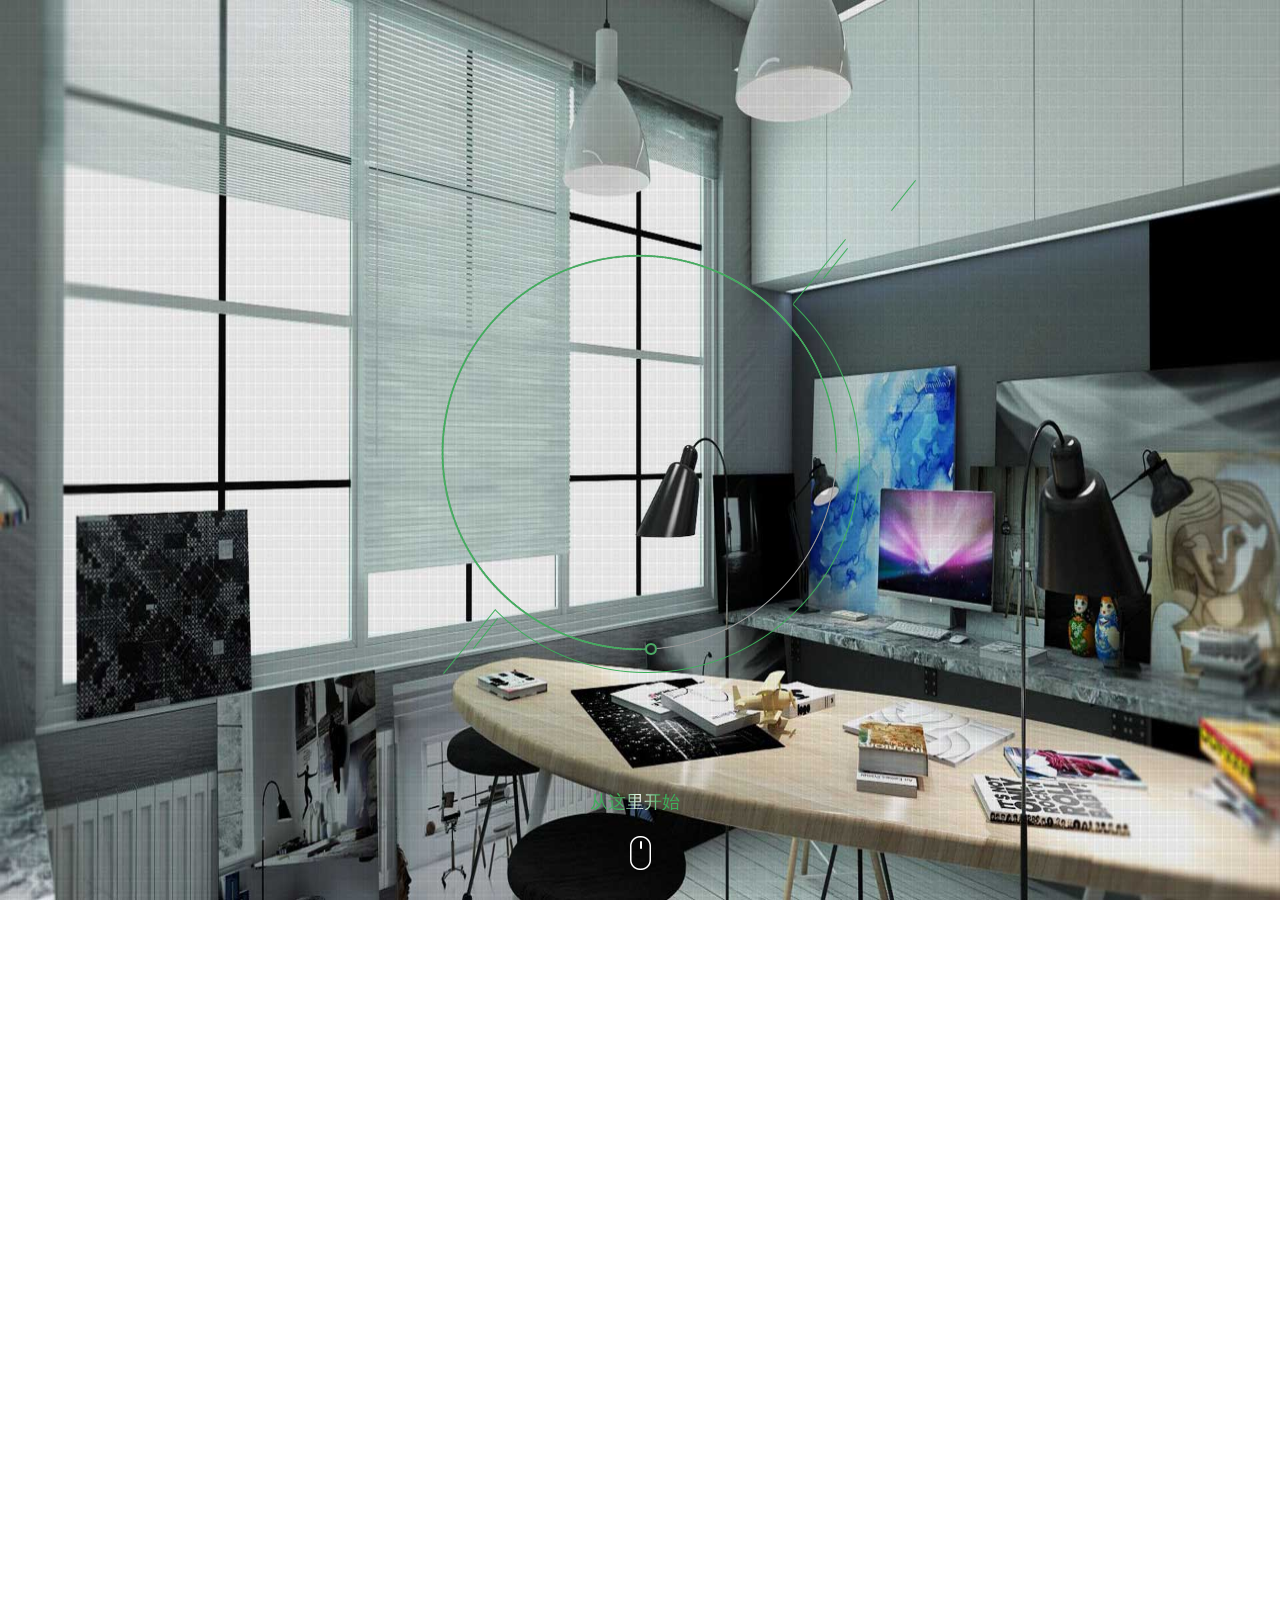
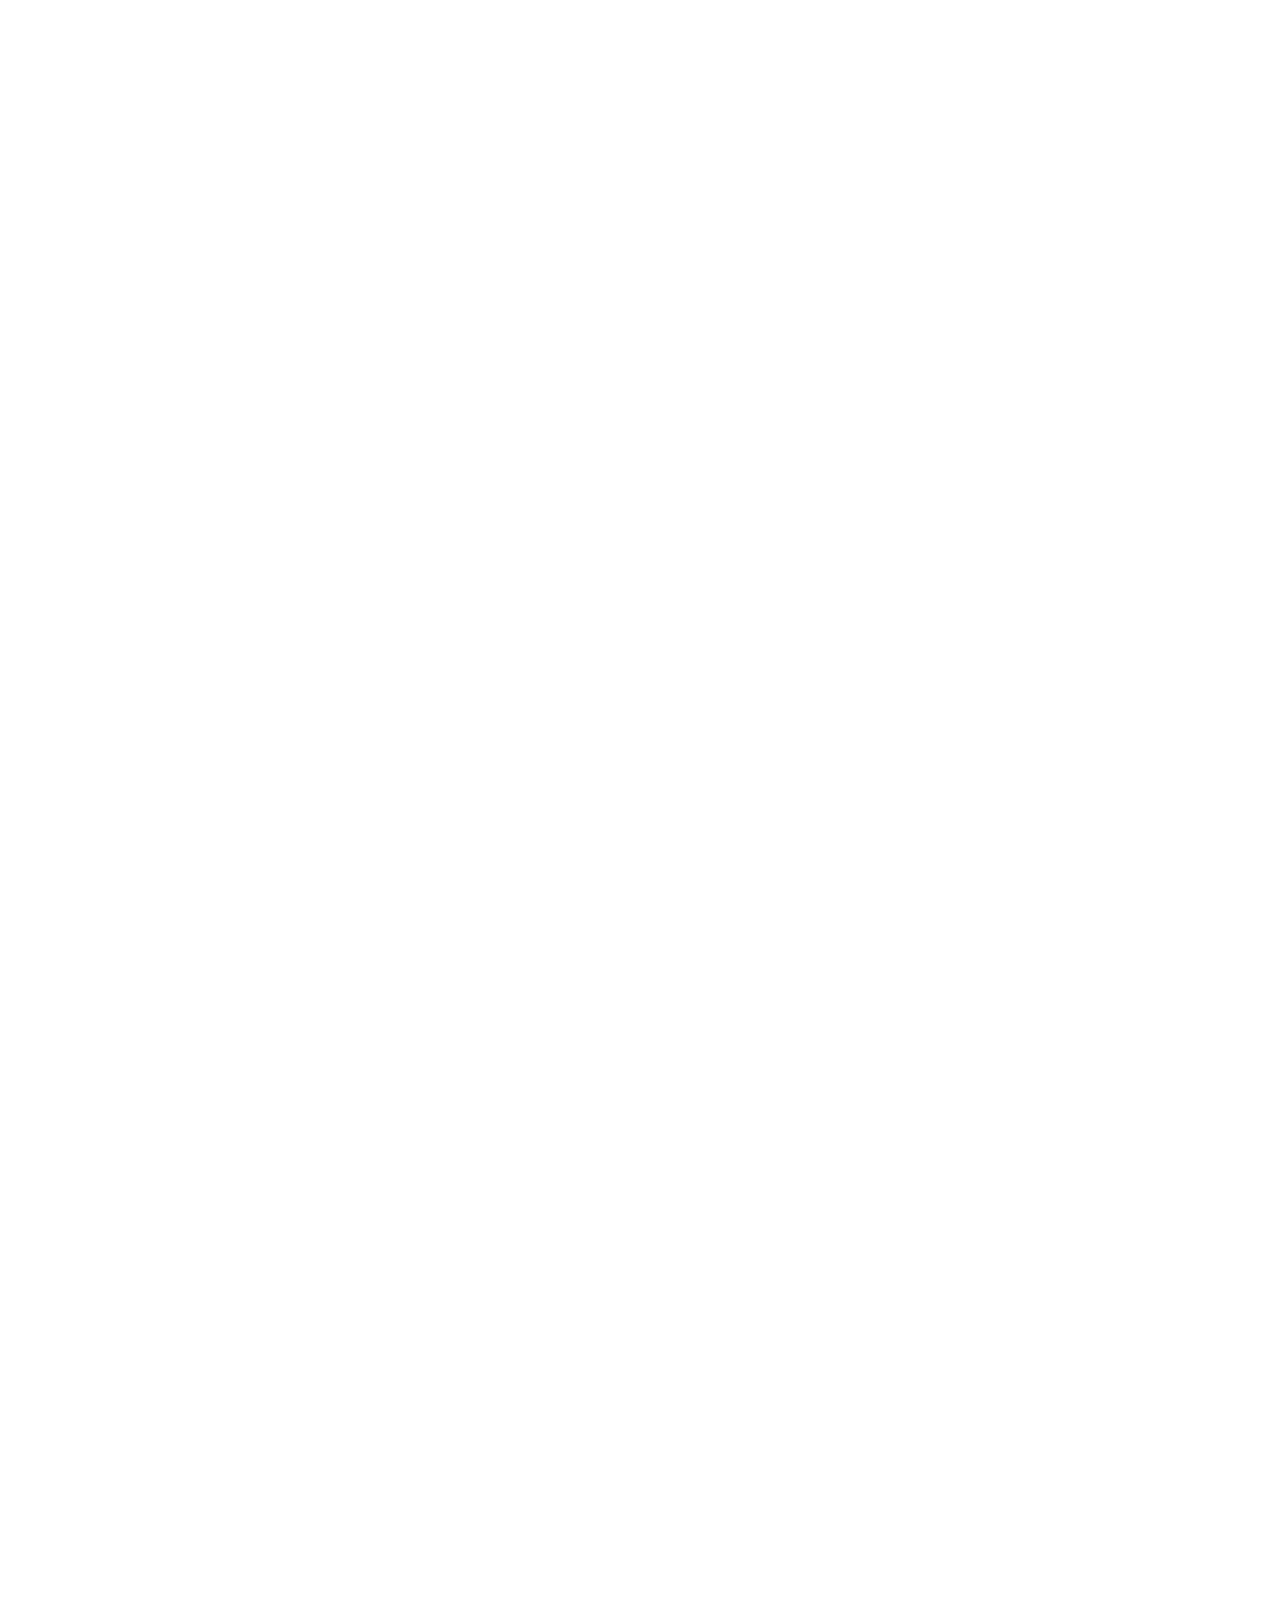
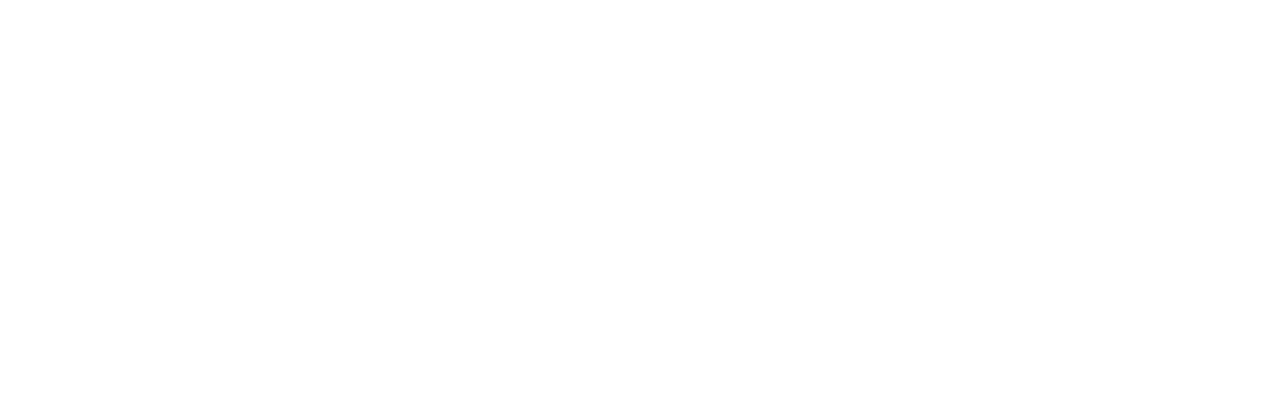
<file: index.html>
<!DOCTYPE html>
<html lang="en">
<head>
<meta charset="UTF-8">
<title>flyzmd 张胜男</title>
<!--WOW动态css-->
<link href="bin/css/animate.min.css" rel="stylesheet" type="text/css">
<!--幻灯片JS-->
<link rel="stylesheet" href="bin/css/jquery.fullPage.css">
<link rel="stylesheet" href="bin/css/style.css">
</head>
<body>

    <div id="fullpage">
        <div class="section">
            <div class="sq_center sq_position"><img src="bin/images/index/er.png"></div>
            <div class="sq_center_1 sq_position"><img src="bin/images/index/zuiwai.png"></div>
            <div class="sq_center_2"><img src="bin/images/index/nei.png"></div>

            <!--从这里开始-->
            <div class="sq_start">从这里开始</div>
            <div class="sq_mouse">
                <img src="bin/images/index/shubiao.png">
                <div class="sq_m_small"></div>
            </div>
           <div class="bg">
               <img src="bin/images/index/FirstScreen.jpg" alt="第一屏">
           </div>
        </div>

        <div class="section">
            <div class="sq_tow_screen">
               <p>个人介绍</p>
            </div>
            <div class="sq_tow_msg" style="z-index: 6">
                 <ul>
                    <li class="sq_li1">
                        <div class="sq_img">
                            <img src="bin/images/index/book.png" alt="毕业院校">
                            <p class="sq_img_s1">姓名：张胜男</p>
                            <p class="sq_img_s1">职位：前端工程师</p>
                            <p class="sq_img_s1">毕业院校:信阳师范学院</p>
                        </div>
                    </li>
                    <li class="sq_li2">
                        <div class="sq_img">
                            <img src="bin/images/index/pc.png" alt="职位">
                            <p class="sq_img_s1">了解Bootstrap、AgularJS等前端框架</p>
                            <p class="sq_img_s1">  熟练使用Photoshop进行页面切图 </p>
                            <p class="sq_img_s1">熟悉 Javascript、Ajax、HTML、CCS、Json前端开发语言 </p>
                            
                            <p>Position</p>
                        </div>
                    </li>
                    <li class="sq_li3">
                        <div class="sq_img">
                            <img src="bin/images/index/ipod.png" alt="邮箱">
                            <p class="sq_img_s1">邮箱：18601902508@163.com</p>
                            <p class="sq_img_s1">联系方式：18601902508</p>
                            
                        </div>
                    </li>
                    <!--<li class="sq_li4">
                        <div class="sq_img">
                            <img src="bin/images/index/Aphone.png" alt="联系方式">
                            
                            <p>Contact information</p>
                        </div>
                    </li>-->
                </ul> 
               
               
               <!--<div class="about-left">
                	<div class="box">
                		2014年 毕业于 [ 信阳师范学院 ] 的 [ 前端程序媛 ] <br />
				                    联系我:18601902508@163.com OR 电话：18601902508 <br />
				                    了解Bootstrap、AgularJS等前端框架 <br />
				                    熟悉 Javascript、Ajax、HTML、CCS、Json前端开发语言 <br />
				                    熟练使用Photoshop进行页面切图 <br />
                	</div>
                   
                </div>-->
                
                
                <div class="about-right"></div>
            </div>
            <div class="bg">
                <img src="bin/images/index/FirstScreen2.jpg">
            </div>
        </div>
        <div class="section">
            <div class="sq_three">
                		作品
            </div>

            <div class="sq_three_s2" style="z-index: 6">
                <ul>
                    <li onclick="window.open('html/3D颗粒翻转/3D颗粒翻转.html')">
                        <div class="sq_three_img">
                            <div class="sq_three_re" style="position: relative;">
                                <img src="bin/images/index/n-2.png" alt="3D颗粒翻转">
                                <div class="sq_z_back"></div>
                                <span class="sq_z_left"><img src="bin/images/index/zoom_1.png"></span>
                                <span class="sq_z_right"><img src="bin/images/index/zoom_2.png"></span>
                            </div>
                            <div class="sq_three_top">
                                <span>Particle turnover</span>
                                <span style="font-size: 18px;">3D颗粒翻转</span>
                            </div>
                            <div class="sq_three_top" style="color:#787878">2016.04</div>
                            <div class="sq_three_top sq_solid" style="width:270px;background: #959595;height: 2px;"></div>
                        </div>
                    </li>
                    <li onclick="window.open('html/时钟/时钟.html')">
                        <div class="sq_three_img">
                            <div class="sq_three_re" style="position: relative;">
                                <img src="bin/images/index/an2.jpg" alt="Clock">
                                <div class="sq_z_back"></div>
                                <span class="sq_z_left"><img src="bin/images/index/zoom_1.png"></span>
                                <span class="sq_z_right"><img src="bin/images/index/zoom_2.png"></span>
                            </div>

                            <div class="sq_three_top">
                                <span>Picture clock</span>
                                <span style="font-size: 18px;">图片时钟</span>
                            </div>
                            <div class="sq_three_top" style="color:#787878">2016.04</div>
                            <div class="sq_three_top sq_solid" style="width:270px;background: #959595;height: 2px;"></div>
                        </div>
                    </li>

                    <li onclick="window.open('html/无缝滚动/无缝滚动.html')">
                        <div class="sq_three_img">
                            <div class="sq_three_re" style="position: relative;">
                                <img src="bin/images/index/n-5.jpg" alt="无缝滚动">
                                <div class="sq_z_back"></div>
                                <span class="sq_z_left"><img src="bin/images/index/zoom_1.png"></span>
                                <span class="sq_z_right"><img src="bin/images/index/zoom_2.png"></span>
                            </div>

                            <div class="sq_three_top">
                                <span>Seamless scrolling</span>
                                <span style="font-size: 18px;">无缝滚动</span>
                            </div>
                            <div class="sq_three_top" style="color:#787878">2016.04</div>
                            <div class="sq_three_top sq_solid" style="width:270px;background: #959595;height: 2px;"></div>
                        </div>
                    </li>

                    <li onclick="window.open('html/照片墙/照片墙.html')">
                        <div class="sq_three_img">
                            <div class="sq_three_re" style="position: relative;">
                                <img src="bin/images/index/n-1.jpg" alt="照片墙">
                                <div class="sq_z_back"></div>
                                <span class="sq_z_left"><img src="bin/images/index/zoom_1.png"></span>
                                <span class="sq_z_right"><img src="bin/images/index/zoom_2.png"></span>
                            </div>

                            <div class="sq_three_top">
                                <span>Photo wall</span>
                                <span style="font-size: 18px;">照片墙</span>
                            </div>
                            <div class="sq_three_top" style="color:#787878">2016.04</div>
                            <div class="sq_three_top sq_solid" style="width:270px;background: #959595;height: 2px;"></div>
                        </div>
                    </li>
                    
                    <!--简易年历-->
                     <li onclick="window.open('html/简易年历/年历.html')">
                        <div class="sq_three_img">
                            <div class="sq_three_re" style="position: relative;">
                                <img src="bin/images/index/an4.jpg" alt="简易年历">
                                <div class="sq_z_back"></div>
                                <span class="sq_z_left"><img src="bin/images/index/zoom_1.png"></span>
                                <span class="sq_z_right"><img src="bin/images/index/zoom_2.png"></span>
                            </div>

                            <div class="sq_three_top">
                                <span>Calendar</span>
                                <span style="font-size: 18px;">简易年历</span>
                            </div>
                            <div class="sq_three_top" style="color:#787878">2015.05</div>
                            <div class="sq_three_top sq_solid" style="width:270px;background: #959595;height: 2px;"></div>
                        </div>
                    </li>
                    
                     <li onclick="window.open('html/鼠标拖动上下移动/鼠标移入图片上下移动.html')">
                        <div class="sq_three_img">
                            <div class="sq_three_re" style="position: relative;">
                                <img src="bin/images/index/33.jpg" alt="鼠标拖动上下移动">
                                <div class="sq_z_back"></div>
                                <span class="sq_z_left"><img src="bin/images/index/zoom_1.png"></span>
                                <span class="sq_z_right"><img src="bin/images/index/zoom_2.png"></span>
                            </div>

                            <div class="sq_three_top">
                                <span>remove</span>
                                <span style="font-size: 18px;">鼠标拖动上下移动</span>
                            </div>
                            <div class="sq_three_top" style="color:#787878">2015.05</div>
                            <div class="sq_three_top sq_solid" style="width:270px;background: #959595;height: 2px;"></div>
                        </div>
                    </li>
                    
                     <li onclick="window.open('html/图片延时加载/图片延时加载.html')">
                        <div class="sq_three_img">
                            <div class="sq_three_re" style="position: relative;">
                                <img src="bin/images/index/32.png" alt="图片延时加载">
                                <div class="sq_z_back"></div>
                                <span class="sq_z_left"><img src="bin/images/index/zoom_1.png"></span>
                                <span class="sq_z_right"><img src="bin/images/index/zoom_2.png"></span>
                            </div>

                            <div class="sq_three_top">
                                <span>Delayed</span>
                                <span style="font-size: 18px;">图片延时加载</span>
                            </div>
                            <div class="sq_three_top" style="color:#787878">2015.09</div>
                            <div class="sq_three_top sq_solid" style="width:270px;background: #959595;height: 2px;"></div>
                        </div>
                    </li>
                    
                     <li onclick="window.open('html/打字/打字.html')">
                        <div class="sq_three_img">
                            <div class="sq_three_re" style="position: relative;">
                                <img src="bin/images/index/an3.jpg" alt="打字">
                                <div class="sq_z_back"></div>
                                <span class="sq_z_left"><img src="bin/images/index/zoom_1.png"></span>
                                <span class="sq_z_right"><img src="bin/images/index/zoom_2.png"></span>
                            </div>

                            <div class="sq_three_top">
                                <span>Typewrite</span>
                                <span style="font-size: 18px;">打字</span>
                            </div>
                            <div class="sq_three_top" style="color:#787878">2015.09</div>
                            <div class="sq_three_top sq_solid" style="width:270px;background: #959595;height: 2px;"></div>
                        </div>
                    </li>
                </ul>
            </div>

            <div class="bg">
                <img src="bin/images/index/FirstScreen3.jpg">
            </div>
        </div>

        <div class="section">
            <div class="bg" style="z-index:3"><img src="bin/images/index/2zhehzoa.jpg"></div>
            <div class="sq_four">
                <img src="bin/images/index/ready.png">
            </div>
            <div class="sq_four_all">I'm ready.</div>
            <div class="bg">
                <img src="bin/images/index/FirstScreen4.jpg">
            </div>
        </div>
    </div>

    <script type="text/javascript" src="bin/js/jquery.js"></script>
    <script type="text/javascript" src="bin/js/jquery-ui.min.js"></script>
    <script type="text/javascript" src="bin/js/jquery.fullPage.min.js"></script>
    <script type="text/javascript" src="bin/js/style.js"></script>
    <script type="text/javascript">
        $(function(){
            $('#fullpage').fullpage({
                'verticalCentered': false,
                anchors: ['page1', 'page2', 'page3', 'page4'],
            });


            var back=$(".sq_concat_back").find("div");
            var img=["bin/images/index/phone_1.png","bin/images/index/qq_1.png","bin/images/index/weixin_1.png"];
            var imgs=["bin/images/index/phone.png","bin/images/index/qq.png","bin/images/index/weixin.png"];
            back.hover(function(){
                $(this).children("img").attr("src",img[back.index(this)]);
            },function(){
                $(this).children("img").attr("src",imgs[back.index(this)]);
            });

            var sq_img=$(".sq_three_s2 ul").find("li");
            sq_img.hover(function(){
                $(this).children("div").children(".sq_three_re").children(".sq_z_back").css({ "opacity":"0.7"});
                $(this).children("div").children(".sq_solid").css("background","#3CAF5A");
                $(this).children("div").children(".sq_three_re").children(".sq_z_left").animate({
                    "opacity":"1",
                    "left":"38%"
                },500);
                $(this).children("div").children(".sq_three_re").children(".sq_z_right").animate({
                    "opacity":"1",
                    "right":"45%"
                },500);
            },function(){
                $(this).children("div").children(".sq_three_re").children(".sq_z_back").css("opacity","0");
                $(this).children("div").children(".sq_solid").css("background","#959595");
                $(this).children("div").children(".sq_three_re").children(".sq_z_left").animate({
                    "opacity":"0",
                    "left":"0"
                },500);
                $(this).children("div").children(".sq_three_re").children(".sq_z_right").animate({
                    "opacity":"0",
                    "right":"0"
                },500);
            });
        });
    </script>
</body>
</html>
</file>
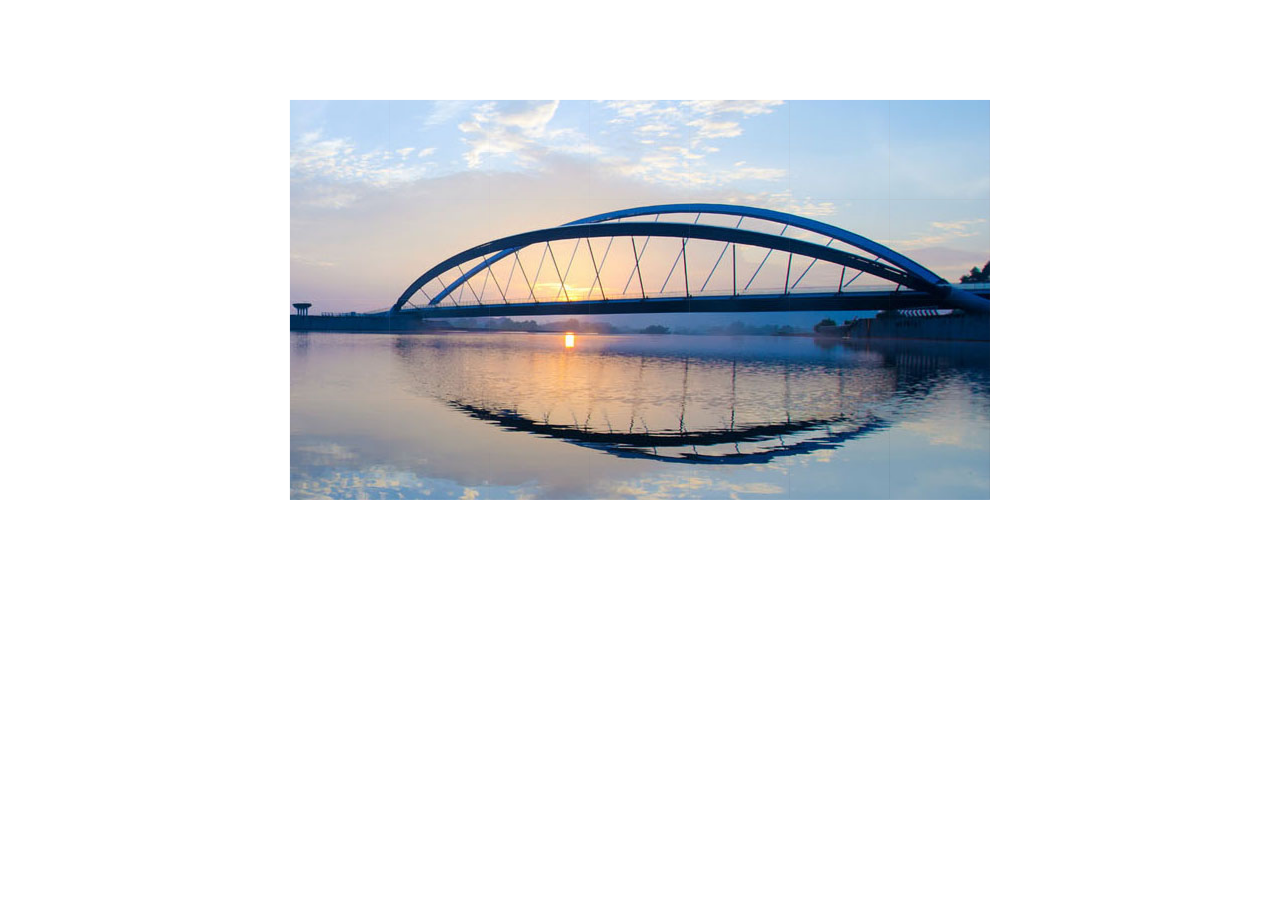
<file: html/3D颗粒翻转/3D颗粒翻转.html>
<!DOCTYPE html>
<html lang="en">
<head>
    <meta charset="UTF-8">
    <title></title>
    <style>
        .box{
            width:700px;
            height:400px;
            margin: 100px auto;
            position: relative;
        }
        .box span{
            position: absolute;
            transform-style:preserve-3d;
            transform:perspective(800px) rotateY(0deg);
        }
        .box span em{
            position: absolute;
            left:0;
            top:0;
            width:100%;
            height:100%;
        }
        .box span em.front{
            background: url(img/1.jpg) no-repeat;
            transform:translateZ(1px);
        }
        .box span em.back{
            background: url(img/2.jpg) no-repeat;
            transform:translateZ(-1px) scale(-1,1);
        }

        /*body:active .box span{
            transform:perspective(800px) rotateY(180deg);
        }*/
    </style>
    <script>
        window.onload=function(){
            var oBox=document.querySelector('.box');

            var R=4;
            var C=7;
            for(var r=0; r<R; r++){
                for(var c=0; c<C; c++){
                    var oSpan=document.createElement('span');
                    oSpan.style.width=oBox.offsetWidth/C+'px';
                    oSpan.style.height=oBox.offsetHeight/R+'px';
                    oBox.appendChild(oSpan);

                    oSpan.style.left=oSpan.offsetWidth*c+'px';
                    oSpan.style.top=oSpan.offsetHeight*r+'px';

                    //span里面需要有两个面
                    oSpan.innerHTML='<em class="front"></em><em class="back"></em>';
                    oSpan.children[0].style.backgroundPosition='-'+oSpan.offsetWidth*c+'px -'+oSpan.offsetHeight*r+'px';
                    oSpan.children[1].style.backgroundPosition='-'+oSpan.offsetWidth*c+'px -'+oSpan.offsetHeight*r+'px';

                    oSpan.dataset.r=r;
                    oSpan.dataset.c=c;
                }
            }

            //点击翻转
            var aSpan=oBox.children;
            var iNow=0;
            oBox.onclick=function(){
                iNow++;
                for(var i=0; i<aSpan.length; i++){
                    var t=parseInt(aSpan[i].dataset.r)+parseInt(aSpan[i].dataset.c);
                    aSpan[i].style.transition='.4s all ease '+t*200+'ms';
                    aSpan[i].style.transform='perspective(800px) rotateY(180deg)';
                }

                aSpan[aSpan.length-1].addEventListener('transitionend',function(){
                    for(var i=0; i<aSpan.length; i++){
                        aSpan[i].style.transition='none';
                        aSpan[i].style.transform='perspective(800px) rotateY(0deg)';

                        //换图
                        aSpan[i].children[0].style.backgroundImage='url(img/'+iNow%3+'.jpg)';
                        aSpan[i].children[1].style.backgroundImage='url(img/'+(iNow+1)%3+'.jpg)';
                    }
                },false);
            };
        };
    </script>
</head>
<body>
    <div class="box">

    </div>
</body>
</html>
</file>
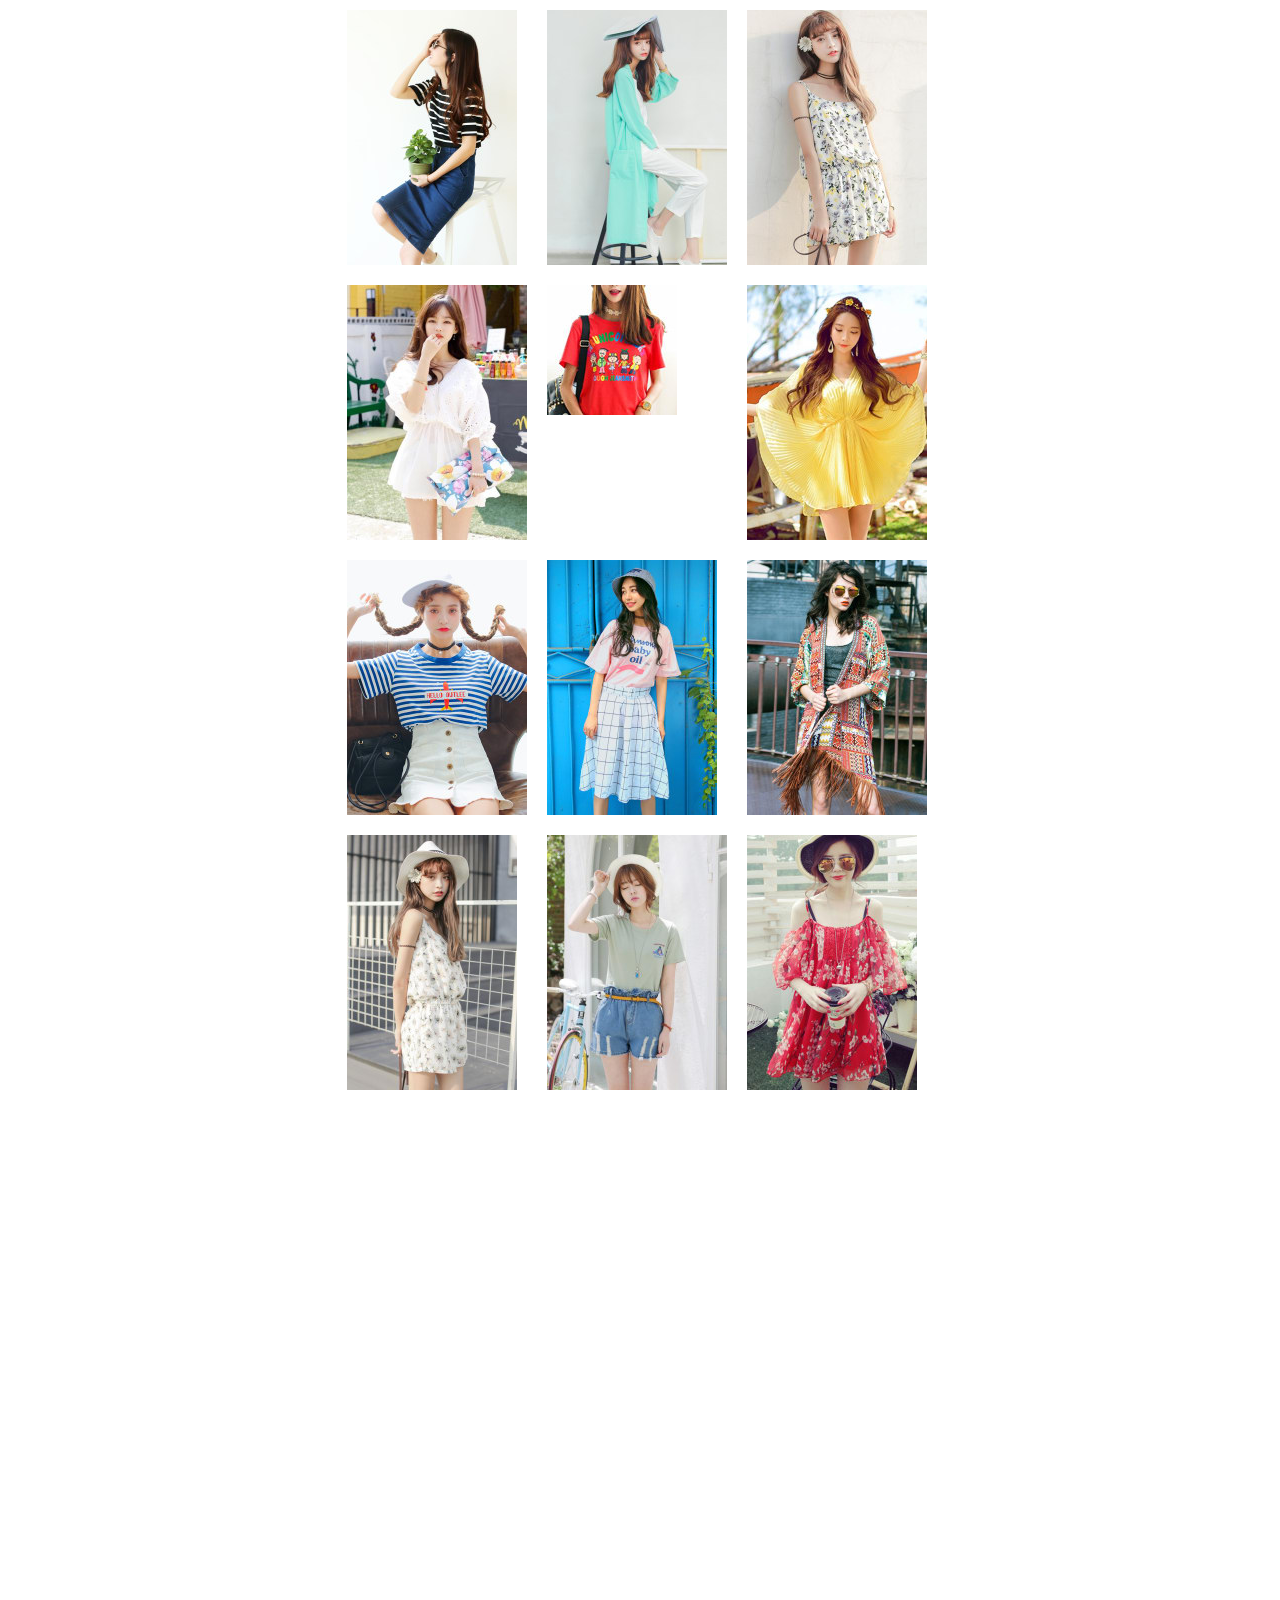
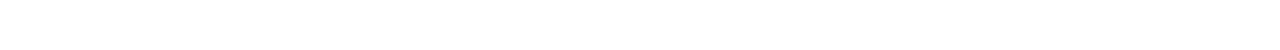
<file: html/图片延时加载/图片延迟加载.html>
<!doctype html>
<html>
<head>
<meta charset="utf-8">
<title>图片延时加载</title>
<style>
* { margin:0; padding:0; }
ul { overflow:hidden; width:606px; margin:0 auto; }
li { float:left; margin:10px; width:180px; height:255px; list-style:none;}
</style>
<script src="jquery-1.11.1.min.js"></script>
<script>
$(function (){
	
	setSrc();
	$(window).scroll(setSrc).resize(setSrc);
	
	function setSrc()
	{
		var aImg=$('img');
		var scrollTop=$(document).scrollTop();
		var h=scrollTop+$(window).height();
		aImg.each(function (){
			var t=$(this).offset().top;
			
			if (h > t)
			{
				var src=$(this).attr('_src');
				$(this).attr('src', src);
			}
		});
	}
});
</script>
</head>

<body>
	<ul>
		<li>
			<img _src="images/31.jpg" />
		</li>
		<li>
			<img _src="images/32.jpg" />
		</li>
		<li>
			<img _src="images/33.jpg" />
		</li>
		<li>
			<img _src="images/34.jpg" />
		</li>
		<li>
			<img _src="images/35.jpg" />
		</li>
		<li>
			<img _src="images/36.jpg" />
		</li>
		<li>
			<img _src="images/37.jpg" />
		</li>
		<li>
			<img _src="images/38.jpg" />
		</li>
		<li>
			<img _src="images/39.jpg" />
		</li>
		<li>
			<img _src="images/40.jpg" />
		</li>
		<li>
			<img _src="images/41.jpg" />
		</li>
		<li>
			<img _src="images/42.jpg" />
		</li>
		<li>
			<img _src="images/37.jpg" />
		</li>
		<li>
			<img _src="images/38.jpg" />
		</li>
		<li>
			<img _src="images/39.jpg" />
		</li>
		<li>
			<img _src="images/40.jpg" />
		</li>
		<li>
			<img _src="images/41.jpg" />
		</li>
		<li>
			<img _src="images/42.jpg" />
		</li>
	</ul>
</body>
</html>
</file>
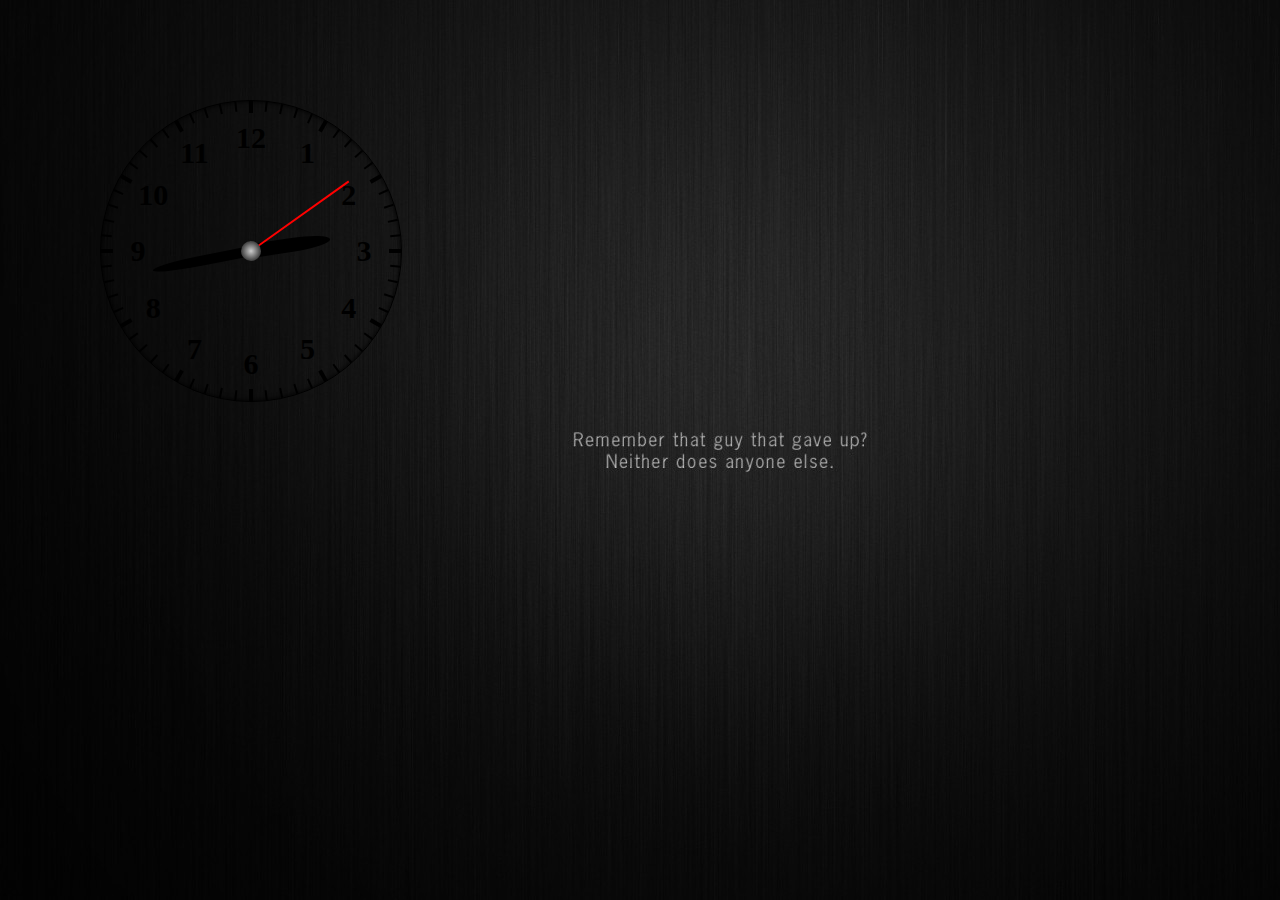
<file: html/图片时钟/css3时钟-画刻度2.html>
<!DOCTYPE html>
<html lang="en">
<head>
    <meta charset="UTF-8">
    <title>时钟</title>
    <style>
    	body{
    		background: url('4.jpg');
    	}
        html,body{
            overflow: hidden;
        }
        .box{
            width:300px;
            height:300px;
            border: 1px solid #000;
            background: #ccc;
            border-radius: 50%;
            box-shadow:inset 0 0 5px #000;
            position: absolute;
            background:none;
            left:100px;
            top:100px;
        }
        .cap{
            width:20px;
            height:20px;
            background: -webkit-radial-gradient(#ccc,#000);
            position: absolute;
            left:50%;
            top:50%;
            margin: -10px 0 0 -10px;
            border-radius: 50%;
        }
        .box div{
            transform-origin: bottom center;
        }
        .hour{
            width:14px;
            height:80px;
            background: #000;
            position: absolute;
            left:50%;
            top:50%;
            margin-left: -7px;
            margin-top: -80px;
            border-radius: 50% 50% 0 0;
        }
        .min{
            width:10px;
            height:100px;
            background: #000;
            position: absolute;
            left:50%;
            top:50%;
            margin-left: -5px;
            margin-top: -100px;
            border-radius: 50% 50% 0 0;
        }
        .sec{
            width:2px;
            height:120px;
            background: #f00;
            position: absolute;
            left:50%;
            top:50%;
            margin-left: -1px;
            margin-top: -120px;
        }
        .scale{
            width:2px;
            height:10px;
            background: #000;
            position:absolute;
            left:50%;
            margin-left: -1px;
            transform-origin: center 150px;
        }
        .bS{
            width:4px;
            height:12px;
            background: #000;
            position:absolute;
            left:50%;
            margin-left: -2px;
            transform-origin: center 150px;
        }
        .bS strong{
            width:100px;
            text-align: center;
            position: absolute;
            left:50%;
            margin-left: -50px;
            margin-top: 20px;
            font-size: 30px;
        }
    </style>
    <script>
        window.onload=function(){
            var oDiv=document.querySelector('.box');
            var oH=document.querySelector('.hour');
            var oM=document.querySelector('.min');
            var oS=document.querySelector('.sec');

            var iSpeedX=0;
            var iSpeedY=0;
            var lastX=0;
            var lastY=0;
            var timer=null;

            //画刻度
            var N=60;
            for(var i=0; i<N; i++){
                var oSpan=document.createElement('span');
                if(i%5==0){
                    oSpan.className='bS';

                    var n=i/5==0?12:i/5;
                    oSpan.innerHTML='<strong>'+n+'</strong>';
                    oSpan.children[0].style.transform='rotate('+-i*6+'deg)';
                }else{
                    oSpan.className='scale';
                }
                oSpan.style.transform='rotate('+i*6+'deg)';
                oDiv.appendChild(oSpan);
            }

            function tick(){
                var oDate=new Date();
                var h=oDate.getHours();
                var m=oDate.getMinutes();
                var s=oDate.getSeconds();
                var ms=oDate.getMilliseconds();

                oH.style.transform='rotate('+(h*30+m/60*30)+'deg)';
                oM.style.transform='rotate('+(m*6+s/60*6)+'deg)';
                oS.style.transform='rotate('+(s*6+ms/1000*6)+'deg)';
            }
            tick();
            setInterval(tick,30);

            oDiv.onmousedown=function(ev){
                var oEvent=ev || event;
                var disX=oEvent.clientX-oDiv.offsetLeft;
                var disY=oEvent.clientY-oDiv.offsetTop;

                clearInterval(timer);

                document.onmousemove=function(ev){
                    var oEvent=ev || event;
                    oDiv.style.left=oEvent.clientX-disX+'px';
                    oDiv.style.top=oEvent.clientY-disY+'px';

                    iSpeedX=oEvent.clientX-lastX;
                    iSpeedY=oEvent.clientY-lastY;

                    lastX=oEvent.clientX;
                    lastY=oEvent.clientY;
                };

                document.onmouseup=function(){
                    document.onmousemove=null;
                    document.onmouseup=null;

                    doMove2();
                };
                return false;
            };

            function doMove2(){
                timer=setInterval(function(){
                    iSpeedY+=3;

                    var l=oDiv.offsetLeft+iSpeedX;
                    var t=oDiv.offsetTop+iSpeedY;
                    if(t>=document.documentElement.clientHeight-oDiv.offsetHeight){
                        t=document.documentElement.clientHeight-oDiv.offsetHeight;
                        iSpeedY*=-0.8;
                        iSpeedX*=0.8;
                    }
                    if(t<=0){
                        t=0;
                        iSpeedY*=-0.8;
                        iSpeedX*=0.8;
                    }
                    if(l>=document.documentElement.clientWidth-oDiv.offsetWidth){
                        l=document.documentElement.clientWidth-oDiv.offsetWidth;
                        iSpeedX*=-0.8;
                        iSpeedY*=0.8;
                    }
                    if(l<=0){
                        l=0;
                        iSpeedX*=-0.8;
                        iSpeedY*=0.8;
                    }
                    oDiv.style.left=l+'px';
                    oDiv.style.top=t+'px';

                    if(Math.abs(iSpeedX)<1)iSpeedX=0;
                    if(Math.abs(iSpeedY)<1)iSpeedY=0;

                    if(iSpeedX==0 && iSpeedY==0 && t==document.documentElement.clientHeight-oDiv.offsetHeight){
                        clearInterval(timer);
                    }
                },30);
            }
        };
    </script>
</head>
<body>
    <div class="box">
        <div class="hour"></div>
        <div class="min"></div>
        <div class="sec"></div>
        <div class="cap"></div>

    </div>
</body>
</html>
</file>
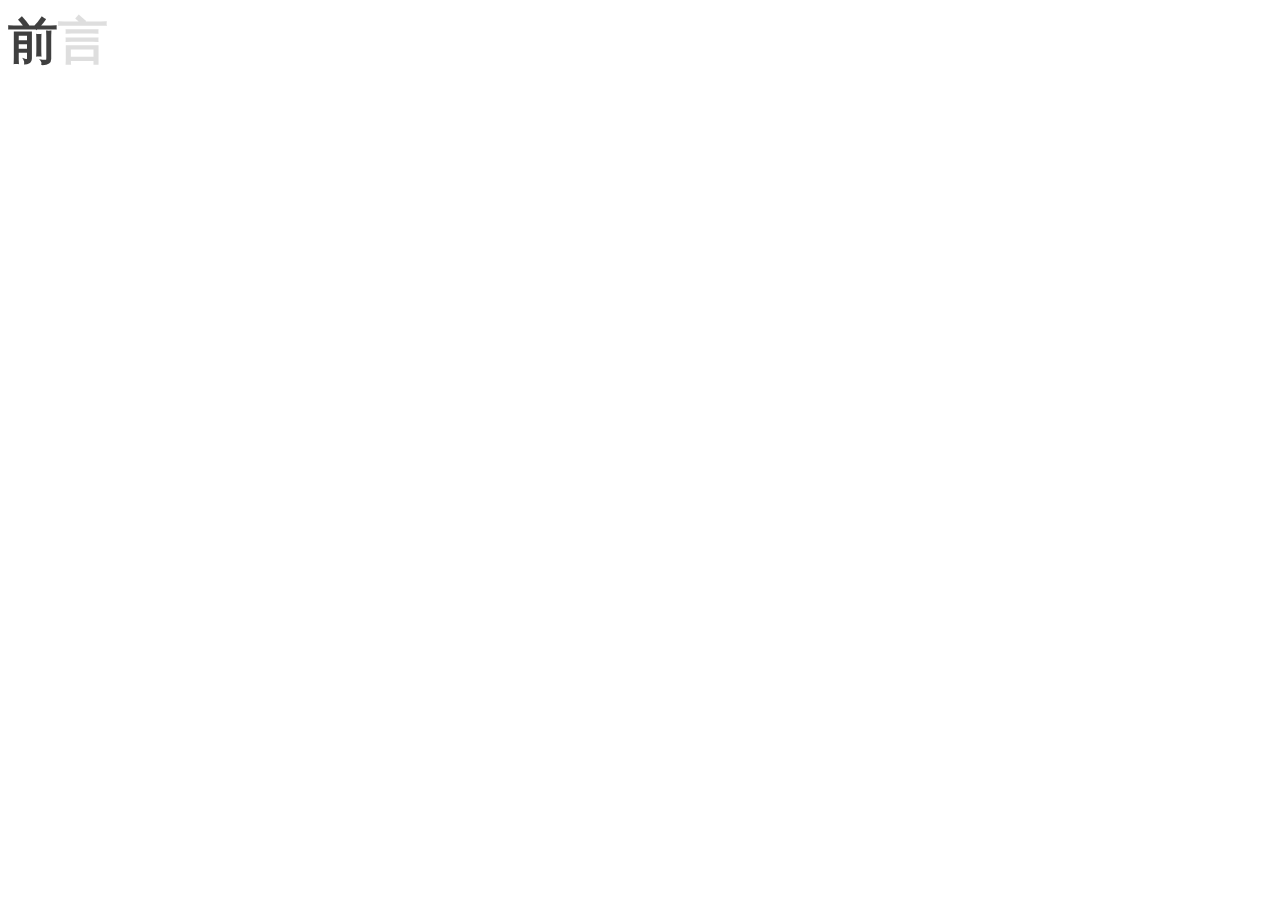
<file: html/打字/打字.html>
<!doctype html>
<html>
<head>
<meta charset="utf-8">

<title>打字</title>
<style>
span { font-size:50px; font-weight:bold; opacity:0; }

</style>
<script src="move_new.js"></script>
<script>
window.onload=function (){
	var str='前言：调试技巧，在任何一项技术研发中都可谓是必不可少的技能。掌握各种调试技巧，必定能在工作中起到事半功倍的效果。譬如，快速定位问题、降低故障概率、帮助分析逻辑错误等等。而在互联网前端开发越来越重要的今天，如何在前端开发中降低开发成本，提升工作效率，掌握前端开发调试技巧尤为重要。';
	var aSpan=[];
	for (var i=0; i<str.length; i++)
	{
		var oSpan=document.createElement('span');
		oSpan.innerHTML=str.charAt(i);
		document.body.appendChild(oSpan);
		aSpan.push(oSpan);
	}
	
	var n=0;
	var timer=setInterval(function (){
		move(aSpan[n], {opacity:1});
		
		n++;
		if (n == aSpan.length)
		{
			clearInterval(timer);
		}
	}, 300);
};
</script>
</head>

<body>
</body>
</html>
</file>
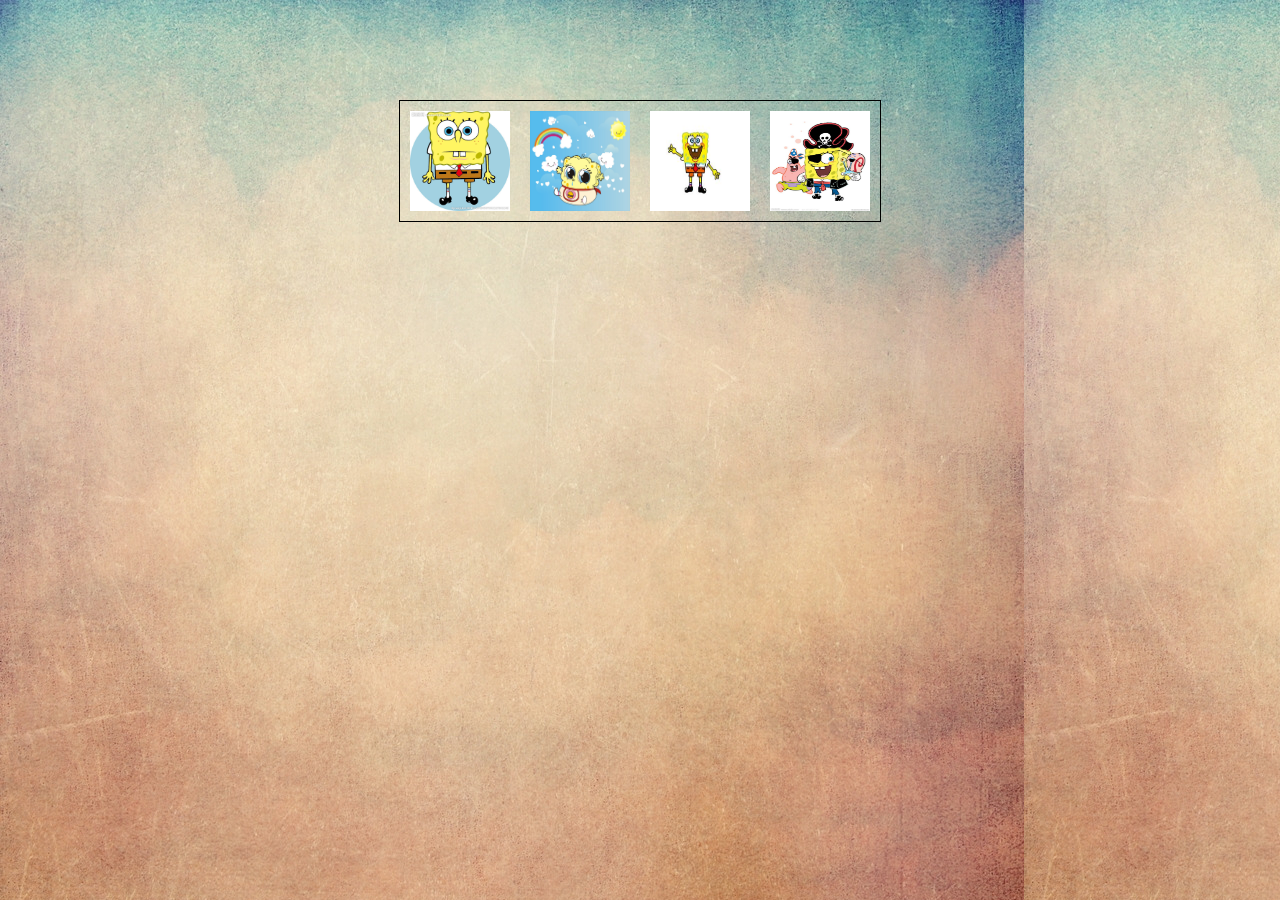
<file: html/无缝滚动/无缝滚动.html>
<!DOCTYPE html>
<html lang="en">
<head>
    <meta charset="UTF-8">
    <title>无缝滚动</title>
    <style>
    	body{
    		background: url(img/7.jpg) repeat-x;
    		width: 100%;
    	}
        @-webkit-keyframes test {
            to{
                transform:translateX(-480px);
            }
        }
        *{
            margin: 0;
            padding: 0;
            list-style: none;
        }
        .box{
            width:480px;
            margin: 100px auto;
            border: 1px solid #000;
            overflow: hidden;
        }
        ul{
            width:960px;
            overflow: hidden;
        }
        ul li{
            width:100px;
            height:100px;
            float: left;
            padding: 10px;
        }
        ul li img{
            width:100%;
            height:100%;
            display: block;
        }
        .move{
            -webkit-animation-name: test;
            -webkit-animation-duration: 10s;
            -webkit-animation-timing-function: linear;
            -webkit-animation-iteration-count: infinite;
        }
        .box:hover .move{
            -webkit-animation-play-state: paused;
        }
    </style>
    <script>

    </script>
</head>
<body>
    <div class="box">
        <ul class="move">
            <li><img src="img/1.jpg"/></li>
            <li><img src="img/2.jpg" ></li>
            <li><img src="img/3.jpg" ></li>
            <li><img src="img/4.jpg" ></li>

           <li><img src="img/1.jpg"/></li>
           <li><img src="img/2.jpg" ></li>
           <li><img src="img/3.jpg" ></li>
           <li><img src="img/4.jpg" ></li>
        </ul>
    </div>
</body>
</html>
</file>
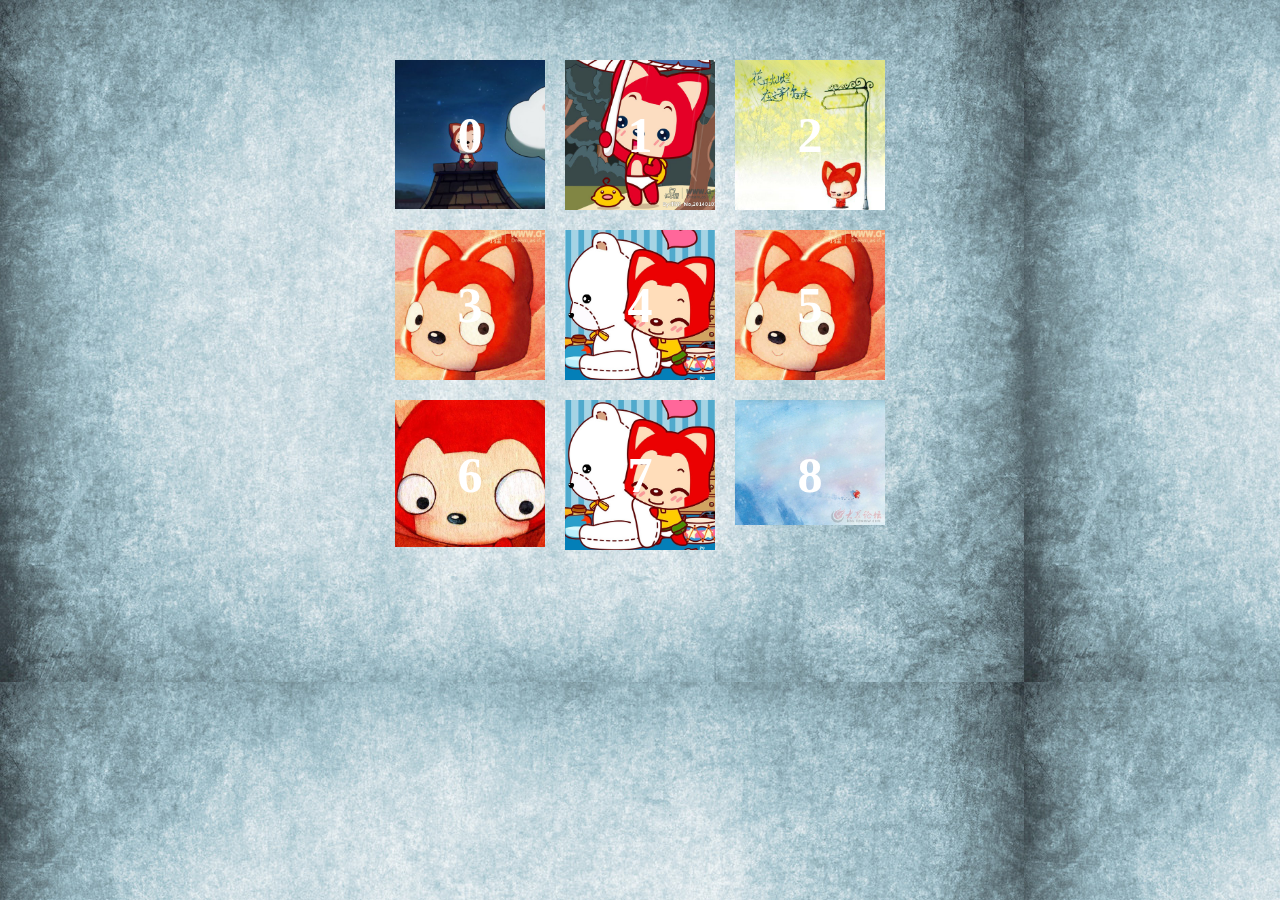
<file: html/照片墙/照片墙-随机换.html>
<!doctype html>
<html>
<head>
<meta charset="utf-8">
<title></title>
<style>
body{
	background: url('cat/10.jpg');
}
* { margin:0; padding:0; }
ul { width:510px; height:510px; margin:50px auto;}
li { width:150px; height:150px; margin:10px; float:left; list-style:none; }
img { display:block; width:100%; }
.active { border:2px dashed red; width:146px; height:146px; }
/*仅仅是测试*/
span { position:absolute; top:0; left:0; width:100%; height:100%; /*background:rgba(255, 255, 255, 0.5); */color:#fff; font-size:50px; text-align:center; line-height:150px; font-weight:bold; }
</style>
<script src="move.js"></script>
<script>
window.onload=function (){
	var aLi=document.getElementsByTagName('li');
	
	// 仅仅是测试
	for (var i=0; i<aLi.length; i++)
	{
		var oSpan=document.createElement('span');
		oSpan.innerHTML=i;
		aLi[i].appendChild(oSpan);
	}
	
	// 布局转换
	var aPos=[];
	for (var i=0; i<aLi.length; i++)
	{
		var left=aLi[i].offsetLeft;
		var top=aLi[i].offsetTop;
		
		aPos.push({left:left, top:top});
		
		aLi[i].style.left=left+'px';
		aLi[i].style.top=top+'px';
	}
	
	for (var i=0; i<aLi.length; i++)
	{
		aLi[i].index=i;
		aLi[i].style.position='absolute';
		aLi[i].style.margin=0;
	}
	
	document.onclick=function (){
		
		aPos.sort(function (){
			return Math.random()-0.5;
		});
		
		for (var i=0; i<aLi.length; i++)
		{
			move(aLi[i], aPos[i]);
		}
	};
};
</script>
</head>

<body>
	<ul>
		<li><img src="cat/1.jpg" /></li>
		<li><img src="cat/2.jpg" /></li>
		<li><img src="cat/3.jpg" /></li>
		
		<li><img src="cat/6.jpg" /></li>
		<li><img src="cat/8.jpg" /></li>
		<li><img src="cat/6.jpg" /></li>
		
		<li><img src="cat/7.jpg" /></li>
		<li><img src="cat/8.jpg" /></li>
		<li><img src="cat/9.jpg" /></li>
	</ul>
</body>
</html>
</file>
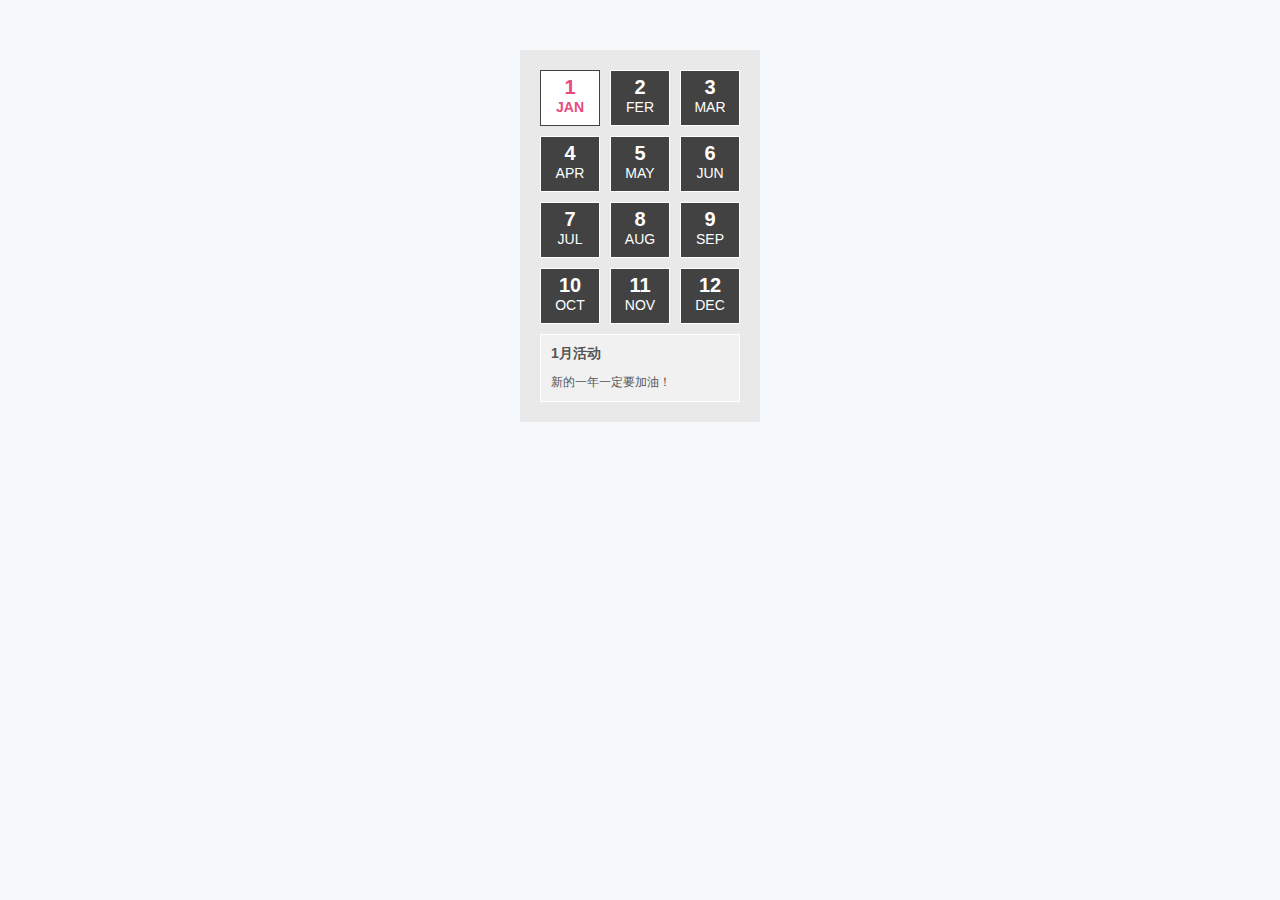
<file: html/简易年历/年历.html>
<!doctype html>
<html>
<head>
<meta charset="utf-8">
<title>简易日历 </title>
<link href="style.css" rel="stylesheet" type="text/css" />
<script>
	window.onload=function(){
		var oBox=document.getElementById('tab');
		var  oUl=oBox.getElementsByTagName('ul')[0];
		var oDiv=oBox.getElementsByTagName('div')[0];
		var oH2=oDiv.getElementsByTagName('h2')[0];
		var oP=oDiv.getElementsByTagName('p')[0];
		var  aLi=oUl.children;
		
		var arr = ["独家真相：为何中美在南海根本不可能开战？",
				"荧屏“秀童”不能没底线 《爸爸去哪儿》停播",
				"贾玲自曝19岁就有男友 回应柳岩被闹事件 ",
				"章子怡晒抱女儿美照",
				"八八韩庚郭富城男星身边的神秘女都是谁",
				"黄景瑜许魏洲领衔刚爆红就遭封杀的明星",
				"杨幂邓紫棋领衔秀丰满性感翘臀10大女星",
				"扒当众索吻遭拒好尴尬没面子的男女明星",
				"细数娱乐圈那些穿透视装最迷人的女星",
				"扒扒娱乐圈那些演技一流的老戏骨明星们",
				"种业之囧：国内玉米种子企业无研发能力全线溃败",
				"我国首颗微重力科学实验卫星成功回收"];		
		for(var i=0; i<aLi.length; i++){
			aLi[i].index=i;
			aLi[i]	.onmouseover=function(){
				for(var i=0; i<aLi.length;i++){
					aLi[i].className='';	
				}
				oP.innerHTML=arr[this.index];
				oH2.innerHTML=this.children[0].innerHTML+'月活动';
				this.className='active';
			};
		}
	};
</script>
</head>

<body>

<div id="tab" class="calendar">

    <ul>
        <li class="active"><h2>1</h2><p>JAN</p></li>
        <li><h2>2</h2><p>FER</p></li>
        <li><h2>3</h2><p>MAR</p></li>
        <li><h2>4</h2><p>APR</p></li>
        <li><h2>5</h2><p>MAY</p></li>
        <li><h2>6</h2><p>JUN</p></li>
        <li><h2>7</h2><p>JUL</p></li>
        <li><h2>8</h2><p>AUG</p></li>
        <li><h2>9</h2><p>SEP</p></li>
        <li><h2>10</h2><p>OCT</p></li>
        <li><h2>11</h2><p>NOV</p></li>
        <li><h2>12</h2><p>DEC</p></li>
    </ul>
    
    <div class="text">
        <h2>1月活动</h2>
        <p>新的一年一定要加油！</p>
    </div>

</div>

</body>
</html>
</file>
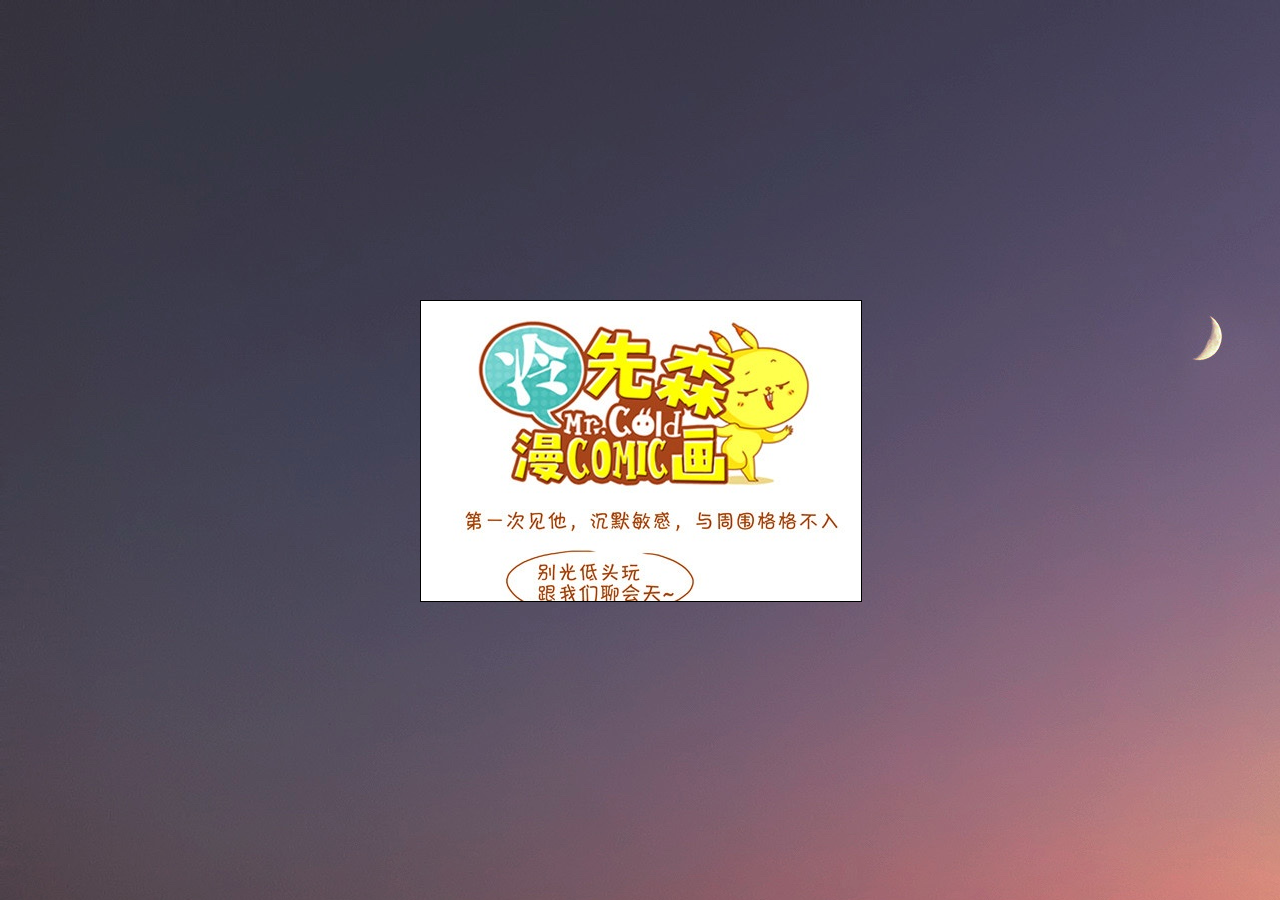
<file: html/鼠标拖动上下移动/鼠标移入图片上下移动.html>
<!doctype html>
<html>
<head>
<meta charset="utf-8">
<title>鼠标上下移动</title>
<style>
body{
	background:url('2.jpg') no-repeat;
}
*{ margin:0; padding:0; list-style:none;}
#div1{ width:440px; height:300px; border:1px solid #000; position:absolute; left:50%; margin-left:-220px; margin-top:-150px; top:50%; overflow:hidden;}
#div1 img{ position:absolute; left:0; top:0; z-index:1;}
#div1 a{ position:absolute; left:0;width:100%; height:150px;  z-index:2; opacity:0; }
#up { top:0;background:red;}
#down{ bottom:0;background:green;}
</style>
<script>
window.onload=function (){
	var oUp=document.getElementById('up');
	var oImg=document.getElementById('img1');
	var top=0;
	var timer=null;
	var nMinTop=300-3895; // -3595
	
	// 向上走
	oUp.onmouseover=function (){
		timer=setInterval(function (){
			top-=10;
			
			if (nMinTop > top)
			{
				top=nMinTop;
			}
			
			oImg.style.top=top+'px';
		}, 30);
	};
	
	// 向下
	var oDown=document.getElementById('down');
	oDown.onmouseover=function (){
		timer=setInterval(function (){
			top+=10;
			
			if (top > 0)
			{
				top=0;
			}
			
			oImg.style.top=top+'px';
		}, 30);
	};
	
	oDown.onmouseout=oUp.onmouseout=function (){
		clearInterval(timer);
	};
};
</script>
</head>

<body>
<div id="div1">
	<img src="1.jpg" id="img1" />
    <a href="javascript:;" id="up"></a>
    <a href="javascript:;" id="down"></a>
</div>
</body>
</html>
</file>
<file: bin/css/style.css>
@charset "utf-8";
body{
    font-family: 微软雅黑,Tahoma, Geneva, sans-serif, 宋体;
    font-size: 14px;
    color:#fff;
    font-weight: normal;
    height:100%;
}
*{
    padding:0;
    margin:0;
}
ul,ol{
    list-style-type: none;
    outline: none;
}

a{
    text-decoration: none;
    color:#fff;
}

.sq_tow_screen,.sq_center_2,.sq_position,.sq_m_small,.sq_center{
    transition: all 1s;
    -webkit-transition: all 1s;
}
.section { position: relative; overflow: hidden;}
.section .bg { position: absolute; left: 0; top: 0; width: 100%; height: 100%;z-index: 1}
.section .bg img { display: block; width: 100%; height: 100%;}
.sq_menu_back{
    position: absolute;top:0;left:0;background: #2F2F2F;z-index:3;width: 100%;height:100%;opacity: 0.5
}
.sq_menu_container{
    width:100%;
    height:100%;
    position: fixed;
    z-index: 6;
}
.sq_meun_back{
    position: absolute;
    top:0;
    left:-50%;
    height:100%;
    width:50%;
    background: #434343;
    z-index: 5;
    opacity: 0.5;
}
.sq_nav_park{
    float:left;
    display:block;
    width:15px;
    height:15px;
    border-radius:60%;
    background: #fff;
    margin-top:10px;
    opacity: 0;
}
.sq_nav_1{
    margin-top:80px;
    cursor: pointer;
    margin-left:-155%;
    transition: all 0.5s;
    -webkit-transition: all 0.5s;
}
.sq_meun_nav{
    position: absolute;
    top:5%;
    left:7%;
    z-index:5;
}
.sq_nav_left{
    margin-left:15px;
    font-size: 26px;
    font-weight: bold;
}
.sq_menu{
    position: absolute;
    top:30px;
    left:35px;
    background: none;
    cursor: pointer;
    z-index: 6;
}
.sq_menu div{
    float:left;
}
.sq_m_span span{
    width:25px;
    height:3px;
    border-radius: 6px;
    display:block;
    background: #fff;
    margin:5px 0;
}
.sq_m_meun{
    margin-top:3px;
    margin-left:10px;
    font-size: 18px;
    color:#fff;
    font-weight: bold;
}
.sq_concat{
    position: fixed;
    top:50%;
    margin-top:-94px;
    right:5%;
    z-index: 6;
}
.sq_concat_back{
    width:7px;
    height:188px;
    background: url("../images/index/youcexian.png") no-repeat;
    position: relative;
}
.sq_phone{
    position: absolute;
    top:35px;
    left:-5px;
}
.sq_qq{
    position: absolute;
    top:90px;
    left:-7px;
}
.sq_weixin{
    position: absolute;
    top:143px;
    left:-7px;
}
.sq_position{
    position: absolute;
    top:50%;
    left:50%;
    z-index: 3;
    opacity: 0;
}

.active .sq_center{
    opacity: 1;
    transition-delay: 1s;
    -webkit-transition-delay: 1s;

}
.active .sq_center_1{
    opacity: 1;
    transition-delay: 1.2s;
    -webkit-transition-delay: 1.2s;
}
.active .sq_center_2{
    top:50%;
    transition-delay: 0.7s;
    -webkit-transition-delay: 0.5s;
}
.sq_center{
    opacity: 0;
    margin-top:-205px;
    margin-left:-207px;
    animation: myrotate 5s forwards infinite linear;
    -webkit-animation: myrotate 5s forwards infinite linear;
}
@keyframes  myrotate{
   100%{
        transform: rotate(-360deg);
    }
}
@-webkit-keyframes  myrotate{
    100%{
        -webkit-transform: rotate(-360deg);
    }
}
.sq_center_1{
    opacity: 0;
    margin-top:-270px;
    margin-left:-197px;
}
.sq_center_2{
    position: absolute;
    top:0;
    left:50%;
    z-index: 3;
    opacity: 0;
    margin-top:-135px;
    margin-left:-161px;
    animation: fadeInDown 0.5s forwards 1s;
    -webkit-animation: fadeInDown 0.5s forwards 1s;
}
@-webkit-keyframes fadeInDown {
    0% {
        opacity: 0;
        -webkit-transform: translate3d(0,-100%,0);
    }

    100% {
        opacity: 1;
        -webkit-transform: none;
    }
}

@keyframes fadeInDown {
    0% {
        opacity: 0;
        transform: translate3d(0,-100%,0)
    }

    100% {
        opacity: 1;
        transform: none
    }
}

.sq_start{
    position: absolute;
    bottom: 10%;
    left:50%;
    z-index:3;
    margin-left:-50px;
    width: 100px;
    height: 20px;
    font-size: 18px;
    background: -webkit-gradient(linear,left top,right top,color-stop(0, #3CAF5A),color-stop(0.3, #3CAF5A),color-stop(0.5, white),color-stop(0.7, #3CAF5A),color-stop(1, #3CAF5A));
    background-clip: text;
    -webkit-background-clip: text;
    -webkit-text-fill-color: transparent;
    text-fill-color: transparent;
    -webkit-animation: slidetounlock 4s linear infinite;
    animation: slidetounlock 4s linear infinite;
}

@-webkit-keyframes slidetounlock { 0% {background-position: -150px 0;} 80%{background-position: 100px 0;} 100% {background-position: 150px 0;}}
@keyframes slidetounlock { 0% {background-position: -150px 0;} 80%{background-position: 100px 0;} 100% {background-position: 150px 0;}}

.sq_mouse{
    position: absolute;
    bottom: 3%;
    left:50%;
    margin-left:-10px;
    z-index:3;
}
.sq_m_small{
    position: absolute;
    top:5px;
    left:50%;
    margin-left:-1px;
    width:2px;
    height:8px;
    border-radius: 6px;
    background: #fff;
    animation: smallDown 1.5s forwards infinite;
    -webkit-animation: smallDown 1.5s forwards infinite;
}
@keyframes smallDown {
    0%{top:7px;opacity: 1;}
    50%{top:9px;opacity: 0.5;}
    100%{top:10px;opacity: 0}
}
@-webkit-keyframes smallDown {
    0%{top:7px;opacity: 1;}
    50%{top:9px;opacity: 0.5;}
    100%{top:10px;opacity: 0}
}
.sq_tow_screen{
    position: absolute;
    top:0;
    left:50%;
    opacity: 0;
    line-height: 30px;
    width:730px;
    margin-left:-365px;
    text-align: center;
    font-size: 16px;
    z-index:3;
    letter-spacing: 5px;
    animation: fadeInDown 0.5s forwards 1s;
    -webkit-animation: fadeInDown 0.5s forwards 1s;
}
.active .sq_tow_screen{
    top:25%;
    transition-delay: 0.7s;
    -webkit-transition-delay: 0.7s;
}

.sq_tow_msg{
    position: absolute;
    top:50%;
    left:50%;
    margin-left:-480px;
    z-index: 3;
    width:1100px;
    text-align: center;
    cursor: pointer;
    color:#fff;
}
.sq_tow_msg ul li {
    float:left;
    margin:0 40px;
    padding-top:300px;
    opacity: 0;
    transition: all 0.5s;
    -webkit-transition: all 0.5s;
}
.active .sq_tow_msg ul .sq_li1{
    transition-delay: 0.7s;
    -webkit-transition-delay: 0.7s;
}
.active .sq_tow_msg ul .sq_li2{
    transition-delay: 0.9s;
    -webkit-transition-delay: 0.9s;
}
.active .sq_tow_msg ul .sq_li3{
    transition-delay: 1.1s;
    -webkit-transition-delay: 1.1s;
}
.active .sq_tow_msg ul .sq_li4{
    transition-delay: 1.3s;
    -webkit-transition-delay: 1.3s;
}
.active .sq_tow_msg ul li{
    opacity: 1;
    padding-top:0;

}
.sq_img .sq_img_s1{
    margin-top:25px;
}

.sq_zw{
    position: absolute;
    bottom:10%;
    left:0;
    z-index: 3;
}

.sq_three{
    width:200px;
    position: absolute;
    z-index:3;
    top:15px;
    left:50%;
    margin-left:-50px;
    font-size: 50px;
    font-weight: bold;
    letter-spacing: 8px;
}
.sq_three_s1{
    width: 200px;
    margin-left: 60px;
}
.sq_three_s1_span{
    float:left;display:block;width:20px;background: #9f9f9f;height:1px;
}
.sq_three_s1_span1{
    float:left;display:block;width:50px;background: #3CAF5A;height:1px;
}

.sq_three_s2{
    position: absolute;
    z-index:3;
    width:1205px;
    top:75px;
    left:50%;
    margin-left:-600px;
}
.sq_three_s2 ul li{
    float:left;
    margin:0 15px;
    cursor: pointer;
}
.sq_three_top{
    margin-top:5px;
}
.sq_three_s3{
    position: absolute;
    bottom: 10%;
    left: 50%;
    z-index: 3;
    cursor: pointer;
    opacity: 0;
    transition: all 1s;
    -webkit-transition: all 1s;
}
.active .sq_three_s3{
    opacity: 1;
    transition-delay: 1s;
    -webkit-transition-delay: 1s;
}
.sq_three_all{
    width:300px;
    height:50px;
    line-height: 50px;
    border:1px #fff solid;
    text-align: center;
    color:#3CAF5A;
    margin-left:-150px;
    font-size: 18px;
    letter-spacing: 5px;
}
.sq_four{
    position: absolute;
    top:50%;
    left:50%;
    z-index: 3;
    margin-left:-187px;
    transition: all 1s;
    -webkit-transition: all 1s;
    opacity: 0;
}
.active .sq_four{
    opacity: 1;
    transition-delay:0.5s;
    -webkit-transition-delay: 0.5s;
}
.sq_four2{
    position: absolute;
    bottom:10%;
    left:50%;
    z-index:3;
    margin-left:-30px;
}
.sq_four_all{
    position: absolute;
    top:0;
    left:50%;
    margin-left:-155px;
    margin-top:20px;
    z-index:3;
    color:#fff;
    letter-spacing: 5px;
    font-size: 25px;
    font-weight: bold;
    text-align: center;
    transition: all 1s;
    -webkit-transition: all 1s;
    opacity: 0;
}
.active .sq_four_all{
    opacity: 1;
    top:50%;
    transition-delay:1s;
    -webkit-transition-delay: 1s;
}
.sq_z_left{
    position: absolute;top:38%;;left:0;opacity: 0;
}
.sq_z_right{
    position: absolute;top:49%;;right:0;opacity: 0;
}
.sq_z_back{
    position: absolute;top:0;left:0;width:270px;height:220px;background: #7bc91e;opacity: 0;
}
</file>
<file: html/简易年历/style.css>
@charset "utf-8";
/* CSS Document */

* { padding: 0; margin: 0; }
li { list-style: none; }
body { background: #f6f9fc; font-family: arial; }

.calendar { width: 210px; margin: 50px auto 0; padding: 10px 10px 20px 20px; background: #eae9e9; }
.calendar ul { width: 210px; overflow: hidden; padding-bottom: 10px; }
.calendar li { float: left; width: 58px; height: 54px; margin: 10px 10px 0 0; border: 1px solid #fff; background: #424242; color: #fff; text-align: center; cursor: pointer; }
.calendar li h2 { font-size: 20px; padding-top: 5px; }
.calendar li p { font-size: 14px; }

.calendar .active { border: 1px solid #424242; background: #fff; color: #e84a7e; }
.calendar .active h2 { }
.calendar .active p { font-weight: bold; }

.calendar .text { width: 178px; padding: 0 10px 10px; border: 1px solid #fff; padding-top: 10px; background: #f1f1f1; color: #555; }
.calendar .text h2 {font-size: 14px; margin-bottom: 10px; }
.calendar .text p { font-size: 12px; line-height: 18px; }
</file>
